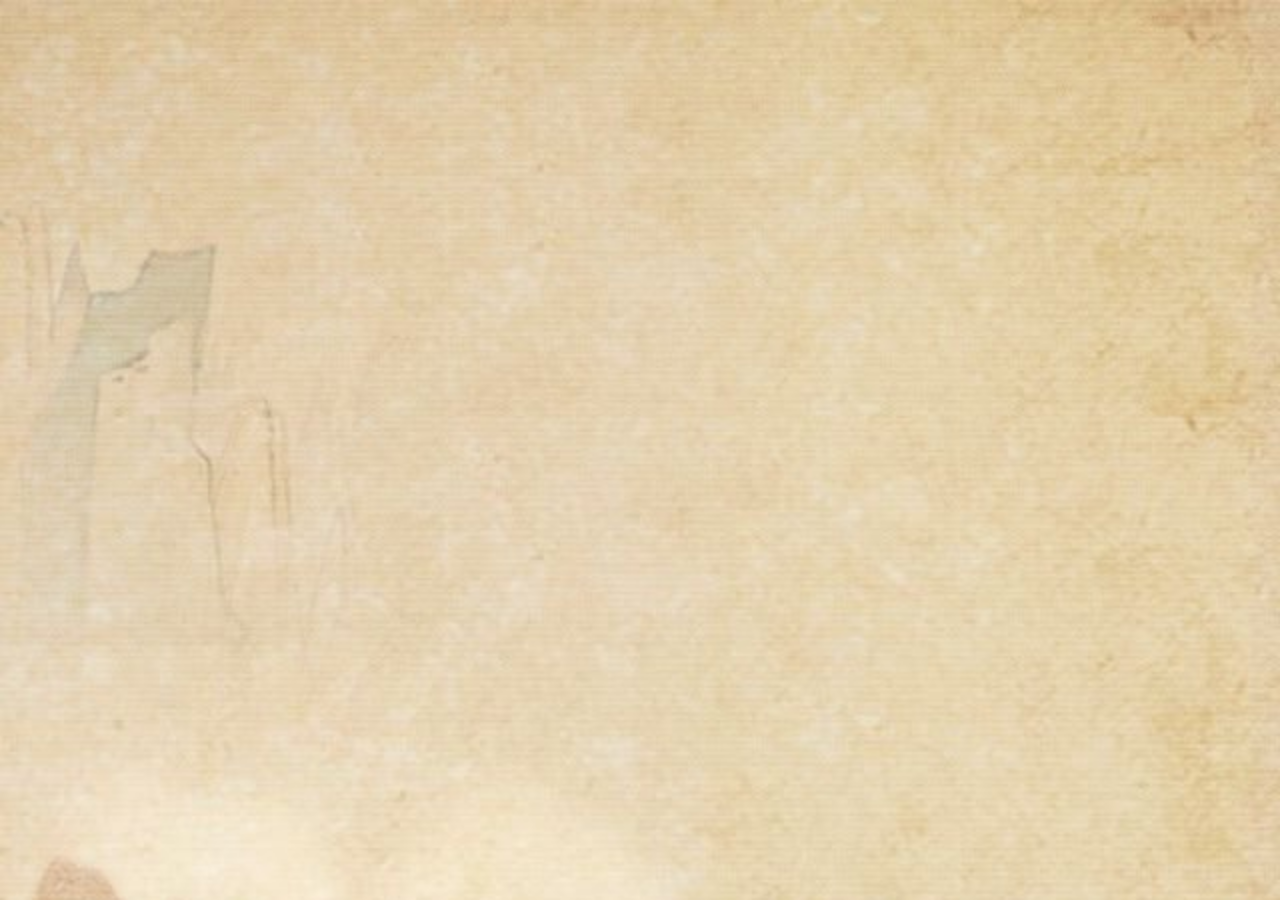
<file: 简历/index.html>
<!DOCTYPE html>
<html>
<head>
    <meta charset="UTF-8">
    <meta name="viewport"
          content="width=device-width, user-scalable=no, initial-scale=1.0, maximum-scale=1.0, minimum-scale=1.0"/>
    <meta name="format-detection" content="telephone=no"/>
    <meta name="apple-mobile-web-app-capable" content="yes"/>
    <meta name="apple-mobile-web-app-status-bar-style" content="black"/>
    <title>resume</title>
    <link charset="utf-8" type="text/css" rel="stylesheet" href="css/reset.min.css"/>
    <link charset="utf-8" type="text/css" rel="stylesheet" href="css/swiper.min.css"/>
    <link charset="utf-8" type="text/css" rel="stylesheet" href="css/index.css"/>
</head>
<body>
<section class="music" id="music">
    <!--
        preload:auto(默认值) 加载页面的时候就开始下载整个音频文件了  metadata开始加载页面的时候只是把头部基本信息加载下来  none开始加载页面的时候什么都不下载,只有播放的时候才开始下载(平时应该都用none,这样打开页面速度不会变慢)
        loop:播放完成后重复继续播放
        autoplay:自动播放

        音频文件支持三种格式:mp3、wav、ogg,但是每一种格式都有个别浏览器不支持,所以想让支持的完善,我们需要准备三种音频格式
        移动端我们一般使用MP3的格式就可以了
    -->

    <audio id="musicAudio" preload="none" loop src="audioFile/beyond.mp3"/>//
     <!--<audio id="musicAudio" preload="metadata" loop autoplay>-->
         <!--<source src="xxx.mp3" type="audio/mpeg"/>-->
         <!--<source src="xxx.wav" type="audio/wav"/>-->
         <!--<source src="xxx.ogg" type="audio/ogg"/>-->
     <!--</audio>-->
</section>
<section class="swiper-container">
    <div class="swiper-wrapper">
        <div class="swiper-slide page1">

            <img src="img/第一屏/1.png"/>
            <img src="img/第一屏/3.png"/>
            <img src="img/第一屏/2.png"/>
            <img src="img/第一屏/4.png"/>
            <p><b>王延召</b></p>
        </div>
        <div class="swiper-slide page2">
            <div><p>基本信息</p></div>
            <div>
                <ul>
                    <li>姓名：王延召</li>
                    <li>学历：大专</li>
                    <li>专业：前端开发</li>
                    <li>毕业学院：江西冶金技师学院</li>
                    <li>联系方式：13622045116</li>
                    <li>邮箱：wangyanzhao611@126.com</li>
                </ul>
            </div>

        <!--    <div>
                <img src="img/page2-text1.png"/>
                <img src="img/page2-text2.png"/>
                <img src="img/page2-text3.png"/>
                <img src="img/page2-text4.png"/>
            </div>
            -->
        </div>

        <div class="swiper-slide page3" >
            <div><p>求职意向</p></div>
            <ul><li>前端工程师</li></ul>
        </div>

        <div class="swiper-slide page4">

            <div class="con">
                <div class="con-inner">
                    <img src="img/page4-title.png">
                </div>
                <ul>
                    <li>2007/11 -- 2010/01</li>
                    <li>青山控股|汽车修理工/机修工
                        行业类别： 加工制造（原料加工/模具）|企业性质：民营|规模：1000-9999人|职位月薪：2001-4000
                    </li>
                </ul>
                <ul>
                    <li>2010/01 -- 2015/02</li>
                    <li>
                        行业类别： 零售/批发|企业性质：民营|规模：20人以下|职位月薪：10001-15000元/月
                        工作描述：
                        10年青山钢铁厂 辞职 同年 来天津  在天津港码头（新港区）先做业务 后来到经理
                        主要联系船上的物料 废铁 伙食 污油等回收废品 至2015年由于这几年物价波动太大
                        (特别是 钢铁和石油）
                    </li>
                </ul>
                <ul>
                    <li>2015/04 -- 至今</li>
                    <li>15年4月份开始从事前端 先只是写静态页面 后来在麒麟传媒 做前端开发 今年5月辞职。。。</li>
                </ul>
            </div>

        </div>
        <div class="swiper-slide page5">
            <div><img src="img/新建文件夹/1.gif"/></div>
            <div><img src="img/新建文件夹/yq0KZVYqRgSAabIQAAlgE5wyoK4826.png"/></div>
            <p>谢谢观赏</p>
        </div>


    </div>
</section>

<script charset="utf-8" type="text/javascript" src="js/swiper.min.js"></script>
<script charset="utf-8" type="text/javascript" src="js/fastClick.js"></script>
<script charset="utf-8" type="text/javascript" src="js/index.js"></script>
</body>
</html>
</file>
<file: 简历/css/index.css>
@charset "utf-8";
html {
    font-size: 100px;
}

html, body, .swiper-container, .swiper-slide {
    width: 100%;
    height: 100%;
    overflow: hidden;
}

/*--music start--*/
.music {
    display: none;
    position: fixed;
    top: .2rem;
    right: .2rem;
    z-index: 100;
    width: .6rem;
    height: .6rem;
    background: url("../audioFile/beyond.mp3") no-repeat;
    background-size: 100% 100%;
}

.music.move {
    -webkit-animation: musicMove 1s linear infinite both;
    animation: musicMove 1s linear infinite both;
}

.move .musicAudio {
    display: none;
}

@-webkit-keyframes musicMove {
    0% {
        -webkit-transform: rotate(0deg);
        transform: rotate(0deg);
    }
    100% {
        -webkit-transform: rotate(360deg);
        transform: rotate(360deg);
    }
}

@keyframes musicMove {
    0% {
        -webkit-transform: rotate(0deg);
        transform: rotate(0deg);
    }
    100% {
        -webkit-transform: rotate(360deg);
        transform: rotate(360deg);
    }
}

.swiper-slide {
    position: relative;
}

/*--page1 start--*/
.page1 {
    background: url("../img/bg1.jpg") no-repeat;
    background-size: cover;
}

.page1 > img {
    position: absolute;
    opacity: 0;
}




.page1 > img:nth-child(1) {
    /*top: .28rem;*/

   /* left: 2rem;*/
    /*width: 5.84rem;*/
    /*height: 3.71rem;*/
    width: 100%;

}

.page1 p b{
    position: absolute;
    top: 2.1rem;
    left: 2.2rem;
    font-size: 30px;
    font-weight: normal;
    color: #ffffff;
    -webkit-transform: skew(-12deg,13deg);
    transform: skew(-12deg,13deg );

}
.page1 p{
    opacity: 0;
}
#page1>p{

    -webkit-animation: bounceInLeft 1s 1s both;
    animation: bounceInLeft 1s 1s both;

}


.page1 > img:nth-child(3) {
    /*top: .28rem;*/
    /*right: 0;*/
    top: 5.7rem;
    right: 1.6rem;
    /*width: 1.91rem;*/
    width: 3.3rem;
    /*height: 6rem;*/
}

.page1 > img:nth-child(2) {
    /*bottom:.8rem;*/
    top: 5.05rem;
    /*left: .5rem;*/
    width: 3.8rem;
    /*height: 5.12rem;*/
}

.page1 > img:nth-child(4) {
    /*bottom: 0;*/
    top: 2.1rem;
    left: 1.7rem;
    width: 2.97rem;
    width: 70%;
    /*left: -1.6rem;*/
    /*width: 7.86rem;*/
    /*height: 5.88rem;*/
}

/*--开始的时候每一页是存在ID的,我想实现的是只要给每页加上对应的ID,就让每一页里面的子元素开始运动--*/

#page1 > img:nth-child(1) {
    -webkit-animation: bounceInLeft 1s both;
    animation: bounceInLeft 1s both;
}

#page1 > img:nth-child(2) {
    -webkit-animation: bounceInRight 1s .3s both;
    animation: bounceInRight 1s .3s both;
}

#page1 > img:nth-child(3) {
    -webkit-animation: bounceInUp 1s .6s both;
    animation: bounceInUp 1s .6s both;
}

#page1 > img:nth-child(4) {
    -webkit-animation: bounceInUp 1s .9s both;
    animation: bounceInUp 1s .9s both;
}

/*--page2 start--*/
.page2 {
    background: url("../img/新建文件夹/yq0KXFYqSjSAN22QAASXkLAoiEg027.jpg") no-repeat;
    background-size: cover;
}

.page2 div p{
    position: absolute;
    top: 0.5rem;
    left: 3.8rem;
    font-size: 30px;
    font-weight: 900;
    -webkit-transform: skew(-12deg,13deg);
    transform: skew(-12deg,13deg );
    border: 2px solid #efa300;
    color: #efa300;
}
.page2>div:nth-child(1){
    opacity: 0;
}
#page2 > div:nth-child(1) {
-webkit-animation: bounceInLeft 1s .5s both;
animation: bounceInLeft 1s .5s both;

}


.page2 div ul{
    width: 4.4rem;
    height: 4.5rem;
    line-height: 30px;
    position: absolute;
    top: 4.2rem;
    left: 1rem;
    font-size: 16px;
    -webkit-transform: skew(-12deg,13deg);
    transform: skew(-12deg,13deg );
    border: 2px solid #efa300;
    color: #efa300;
    padding-left: .2rem;
    padding-top: .2rem;
}
.page2 div{
    opacity: 0;
}
#page2 div{
    -webkit-animation:  bounceInUp 1s 1s both;
    animation:  bounceInUp 1s 1s both;
}



.page3 {
    background: url("../img/新建文件夹/yq0KZVYrJliACoL0AADr8cukOqU556.jpg") no-repeat;
    background-size: cover;
}

.page3>div:nth-child(1) p{
    font-size: 30px;
    top: 0.2rem;
    left: 3.2rem;
    font-weight: 600;
    position: absolute;
    /*color: #4f2a10;*/
    color: royalblue;
    border: 2px solid royalblue;

}
.page3 div:nth-child(1){
    opacity: 0;
}
#page3>div:nth-child(1){
    -webkit-animation:  bounceInLeft 1s .5s both;
    animation:  bounceInLeft 1s .5s both;
}



.page3 ul li{
    position: absolute;
    top: 2.2rem;
    left: 2.4rem;
    font-weight: 900;
    font-size:40px;
    -webkit-transform: skew(-30deg,13deg);
    transform: skew(-30deg,13deg );
    color: #9d5931;
    /*color: #ff0000;*/


}
.page3 ul{
    opacity: 0;
}
#page3 ul{
    -webkit-animation:  bounceInUp 1s 1s both;
    animation:  bounceInUp 1s 1s both;
}


.page4{
    background: url("../img/新建文件夹/yq0KXVYuOouAcXYqAACjV9guW0c633.jpg") no-repeat;
    background-size: cover;
}
.page4 .con{
    width: 90%;
    background: rgba(255,255,255,0.6);
    position: absolute;
    left: 5%;
    top: 1rem;
    border-radius: .2rem;
    padding: 2%;
    box-sizing: border-box;
}
.con-inner{
    width: 25%;
    float: left;
    padding-top: .7rem;
    opacity: 0;
}
.con-inner img{
    width: 80%;
}
.con ul{
    opacity: 0;
    width: 70%;
    float: left;
    height: 2.3rem;
    padding-top: .5rem;
    overflow: hidden;
    line-height: .4rem;
    font-size: .25rem;
    color: #42220c;
}
.con ul li:nth-child(1){
    font-size: .35rem;
}
#page4 .con-inner{
    -webkit-animation: bounceInLeft 1s both;
    animation: bounceInLeft 1s both;
}
#page4 .con ul{
    -webkit-animation: bounceInRight 1s .5s both;
    animation: bounceInRight 1s .5s both;
}
#page4 .con ul:nth-of-type(2){
    -webkit-animation-delay: 1s;
    animation-delay: 1s;
}
#page4  .con ul:nth-of-type(3){
    -webkit-animation-delay: 1.5s;
    animation-delay: 1.5s;
}


.page5{
    background: url("../img/新建文件夹/yq0KZVXWzmyAOfJvAAoINvOkrYs837.png") no-repeat;
    background-size: cover;
}
.page5>div img{
    width: 100%;height: 100%;
}
.page5>div:nth-child(1){
    position: absolute;
    top: 3.4rem;
    left: 1.8rem;
    width: 5.1rem;
    height: 8rem;

}
.page5>div:nth-child(1){
    opacity: 0;
}
#page5>div:nth-child(1){
    -webkit-animation: bounceInRight 1s 1s both;
    animation: bounceInRight 1s 1s both;
}



.page5>div:nth-child(2){
    position: absolute;
    top: .5rem;
    width: 4rem;
    height: 4rem;
}
#page5>div:nth-child(2){
    -webkit-animation: bounceInLeft 1s .5s both;
    animation: bounceInLeft 1s .5s both;
}
.page5>div:nth-child(2){
    opacity: 0;
}


.page5>p{
    font-size: 45px;
    font-weight: 800;
    position: absolute;
    top: 3.3rem;
    left: 1.5rem;
}
.page5>p{
    opacity: 0;
}
#page5>p{
    -webkit-animation: bounceInLeft 1s 1.5s both;
    animation: bounceInLeft 1s 1.5s both;
}


/*.page2 > img:nth-child(1) {*/
    /*top: 0;*/
    /*left: 0;*/
    /*width: 3.4rem;*/
    /*height: 1.74rem;*/
/*}*/

/*.page2 > img:not(:first-child) {*/
    /*top: 2.5rem;*/
    /*width: .61rem;*/
    /*height: 6.38rem;*/
/*}*/

/*.page2 > img:nth-child(2) {*/
    /*left: 4.5rem;*/
/*}*/

/*.page2 > img:nth-child(3) {*/
    /*left: 3rem;*/
/*}*/

/*.page2 > img:nth-child(4) {*/
    /*left: 1.48rem;*/
/*}*/




/*#page2 > img:nth-child(1) {*/
    /*-webkit-animation: bounceInLeft 1s both;*/
    /*animation: bounceInLeft 1s both;*/
/*}*/

/*#page2 > img:nth-child(2) {*/
    /*-webkit-animation: zoomIn 1s .3s both;*/
    /*animation: zoomIn 1s .3s both;*/
/*}*/

/*#page2 > img:nth-child(3) {*/
    /*-webkit-animation: zoomIn 1s .6s both;*/
    /*animation: zoomIn 1s .6s both;*/
/*}*/

/*#page2 > img:nth-child(4) {*/
    /*-webkit-animation: zoomIn 1s .9s both;*/
    /*animation: zoomIn 1s .9s both;*/
/*}*/




/*--以下是CSS3动画--*/
@-webkit-keyframes bounceInLeft {
    from, 60%, 75%, 90%, to {
        -webkit-animation-timing-function: cubic-bezier(0.215, 0.610, 0.355, 1.000);
        animation-timing-function: cubic-bezier(0.215, 0.610, 0.355, 1.000);
    }

    0% {
        opacity: 0;
        -webkit-transform: translate3d(-3000px, 0, 0);
        transform: translate3d(-3000px, 0, 0);
    }

    60% {
        opacity: 1;
        -webkit-transform: translate3d(25px, 0, 0);
        transform: translate3d(25px, 0, 0);
    }

    75% {
        -webkit-transform: translate3d(-10px, 0, 0);
        transform: translate3d(-10px, 0, 0);
    }

    90% {
        -webkit-transform: translate3d(5px, 0, 0);
        transform: translate3d(5px, 0, 0);
    }

    to {
        /*-webkit-transform: none;
        transform: none;*/
        opacity: 1;
    }
}

@keyframes bounceInLeft {
    from, 60%, 75%, 90%, to {
        -webkit-animation-timing-function: cubic-bezier(0.215, 0.610, 0.355, 1.000);
        animation-timing-function: cubic-bezier(0.215, 0.610, 0.355, 1.000);
    }

    0% {
        opacity: 0;
        -webkit-transform: translate3d(-3000px, 0, 0);
        transform: translate3d(-3000px, 0, 0);
    }

    60% {
        opacity: 1;
        -webkit-transform: translate3d(25px, 0, 0);
        transform: translate3d(25px, 0, 0);
    }

    75% {
        -webkit-transform: translate3d(-10px, 0, 0);
        transform: translate3d(-10px, 0, 0);
    }

    90% {
        -webkit-transform: translate3d(5px, 0, 0);
        transform: translate3d(5px, 0, 0);
    }

    to {
        /*-webkit-transform: none;
        transform: none;*/
        opacity: 1;
    }
}

@-webkit-keyframes bounceInRight {
    from, 60%, 75%, 90%, to {
        -webkit-animation-timing-function: cubic-bezier(0.215, 0.610, 0.355, 1.000);
        animation-timing-function: cubic-bezier(0.215, 0.610, 0.355, 1.000);
    }

    from {
        opacity: 0;
        -webkit-transform: translate3d(3000px, 0, 0);
        transform: translate3d(3000px, 0, 0);
    }

    60% {
        opacity: 1;
        -webkit-transform: translate3d(-25px, 0, 0);
        transform: translate3d(-25px, 0, 0);
    }

    75% {
        -webkit-transform: translate3d(10px, 0, 0);
        transform: translate3d(10px, 0, 0);
    }

    90% {
        -webkit-transform: translate3d(-5px, 0, 0);
        transform: translate3d(-5px, 0, 0);
    }

    to {
        -webkit-transform: none;
        transform: none;
        opacity: 1;
    }
}

@keyframes bounceInRight {
    from, 60%, 75%, 90%, to {
        -webkit-animation-timing-function: cubic-bezier(0.215, 0.610, 0.355, 1.000);
        animation-timing-function: cubic-bezier(0.215, 0.610, 0.355, 1.000);
    }

    from {
        opacity: 0;
        -webkit-transform: translate3d(3000px, 0, 0);
        transform: translate3d(3000px, 0, 0);
    }

    60% {
        opacity: 1;
        -webkit-transform: translate3d(-25px, 0, 0);
        transform: translate3d(-25px, 0, 0);
    }

    75% {
        -webkit-transform: translate3d(10px, 0, 0);
        transform: translate3d(10px, 0, 0);
    }

    90% {
        -webkit-transform: translate3d(-5px, 0, 0);
        transform: translate3d(-5px, 0, 0);
    }

    to {
        -webkit-transform: none;
        transform: none;
        opacity: 1;
    }
}

@-webkit-keyframes bounceInUp {
    from, 60%, 75%, 90%, to {
        -webkit-animation-timing-function: cubic-bezier(0.215, 0.610, 0.355, 1.000);
        animation-timing-function: cubic-bezier(0.215, 0.610, 0.355, 1.000);
    }

    from {
        opacity: 0;
        -webkit-transform: translate3d(0, 3000px, 0);
        transform: translate3d(0, 3000px, 0);
    }

    60% {
        opacity: 1;
        -webkit-transform: translate3d(0, -20px, 0);
        transform: translate3d(0, -20px, 0);
    }

    75% {
        -webkit-transform: translate3d(0, 10px, 0);
        transform: translate3d(0, 10px, 0);
    }

    90% {
        -webkit-transform: translate3d(0, -5px, 0);
        transform: translate3d(0, -5px, 0);
    }

    to {
        -webkit-transform: translate3d(0, 0, 0);
        transform: translate3d(0, 0, 0);
        opacity: 1;
    }
}

@keyframes bounceInUp {
    from, 60%, 75%, 90%, to {
        -webkit-animation-timing-function: cubic-bezier(0.215, 0.610, 0.355, 1.000);
        animation-timing-function: cubic-bezier(0.215, 0.610, 0.355, 1.000);
    }

    from {
        opacity: 0;
        -webkit-transform: translate3d(0, 3000px, 0);
        transform: translate3d(0, 3000px, 0);
    }

    60% {
        opacity: 1;
        -webkit-transform: translate3d(0, -20px, 0);
        transform: translate3d(0, -20px, 0);
    }

    75% {
        -webkit-transform: translate3d(0, 10px, 0);
        transform: translate3d(0, 10px, 0);
    }

    90% {
        -webkit-transform: translate3d(0, -5px, 0);
        transform: translate3d(0, -5px, 0);
    }

    to {
        -webkit-transform: translate3d(0, 0, 0);
        transform: translate3d(0, 0, 0);
        opacity: 1;
    }
}

@-webkit-keyframes zoomIn {
    from {
        opacity: 0;
        -webkit-transform: scale3d(.3, .3, .3);
        transform: scale3d(.3, .3, .3);
    }

    50% {
        opacity: 1;
    }

    to {
        opacity: 1;
    }
}

@keyframes zoomIn {
    from {
        opacity: 0;
        -webkit-transform: scale3d(.3, .3, .3);
        transform: scale3d(.3, .3, .3);
    }

    50% {
        opacity: 1;
    }

    to {
        opacity: 1;
    }
}
</file>
